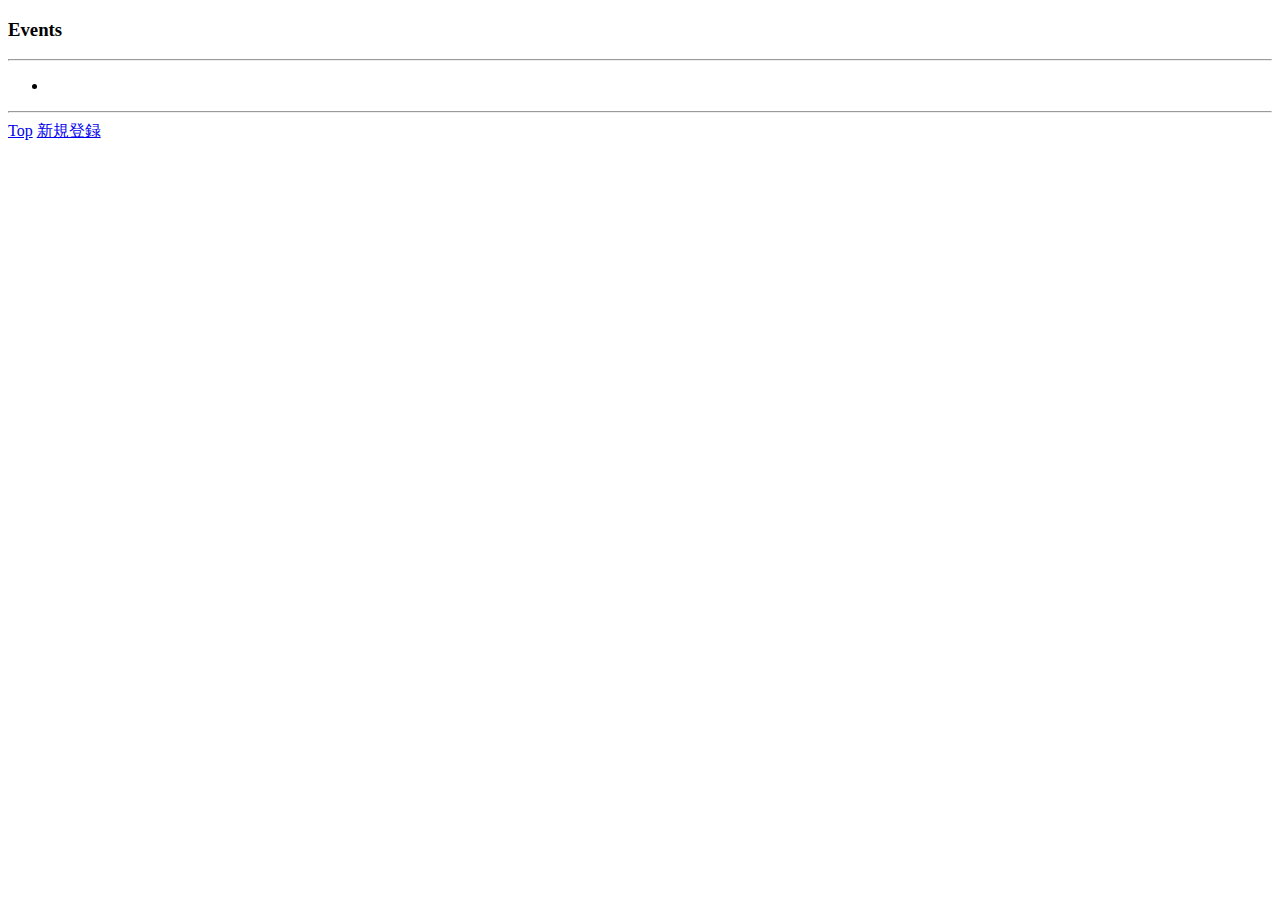
<file: src/main/resources/templates/events/list.html>
<!DOCTYPE html>
<html lang="ja">
  <head>
    <meta charset="utf-8"/>
  </head>
  <body>
    <div class="container span12">

<h3>Events</h3>
<hr/>
<ul>
    <a th:each="event : ${events}" th:href="@{/events/__${event.id}__}"><li th:text="${event.title} + '  start:' + ${event.startDatetime} + '  end:' + ${event.endDatetime}"></li></a>
</ul>

<div class="form-actions">
</div>

      <hr/>
      <a class="btn btn-default" href="/">Top</a>
      <a href="/events/new">新規登録</a>
    </div>
  </body>
</html>
</file>
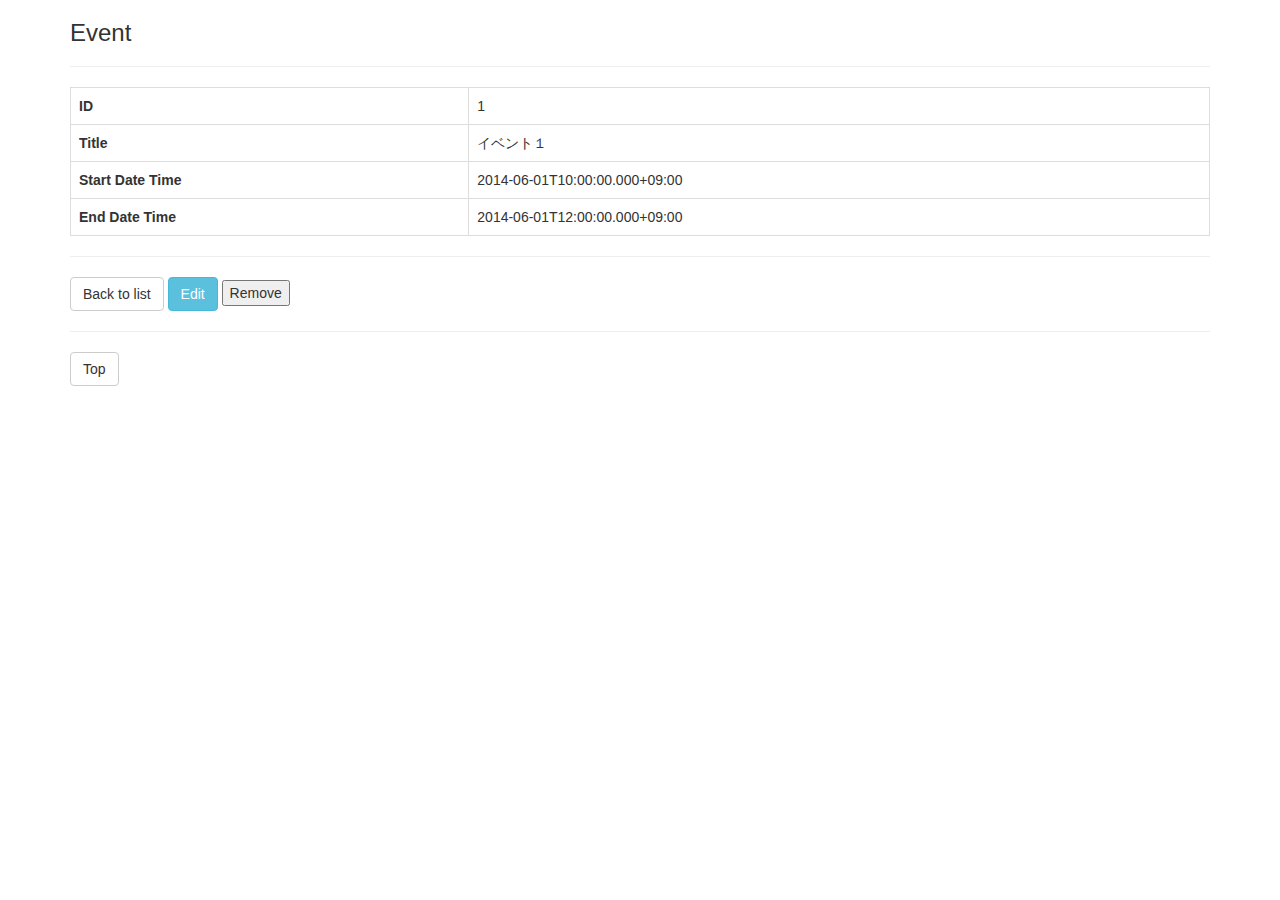
<file: src/main/resources/templates/events/show.html>
<!DOCTYPE html>
<html lang="ja">
  <head>
    <meta charset="utf-8"/>
    <script type="text/javascript" src="//code.jquery.com/jquery-2.1.0.min.js"></script>
    <link rel="stylesheet" href="//netdna.bootstrapcdn.com/bootstrap/3.1.1/css/bootstrap.min.css"/>
  </head>
  <body>
    <div class="container span12">



<h3>Event</h3>
<hr/>
<table class="table table-bordered">
<thead></thead>
<tbody>
  <tr>
    <th>ID</th>
    <td th:text="${event.id}">1</td>
  </tr>
  <tr>
    <th>Title</th>
    <td th:text="${event.title}">イベント１</td>
  </tr>
  <tr>
    <th>Start Date Time</th>
    <td th:text="${event.startDatetime}">2014-06-01T10:00:00.000+09:00</td>
  </tr>
  <tr>
    <th>End Date Time</th>
    <td th:text="${event.endDatetime}">2014-06-01T12:00:00.000+09:00</td>
  </tr>

</tbody>
</table>

<hr/>
<div class="form-actions">
  <a class="btn btn-default" href="/events/list">Back to list</a>
  <a th:href="@{/events/__${event.id}__/edit}" class="btn btn-info">Edit</a>
<form style="display: inline" method="post"
  th:action="@{/events/delete?(id=${event.id})}">
  <input type="submit" value="Remove" />
</form>
</div>

      <hr/>
      <a class="btn btn-default" href="/">Top</a>
    </div>
    <script type="text/javascript" src="//netdna.bootstrapcdn.com/bootstrap/3.1.1/js/bootstrap.min.js"></script>
  </body>
</html>
</file>
